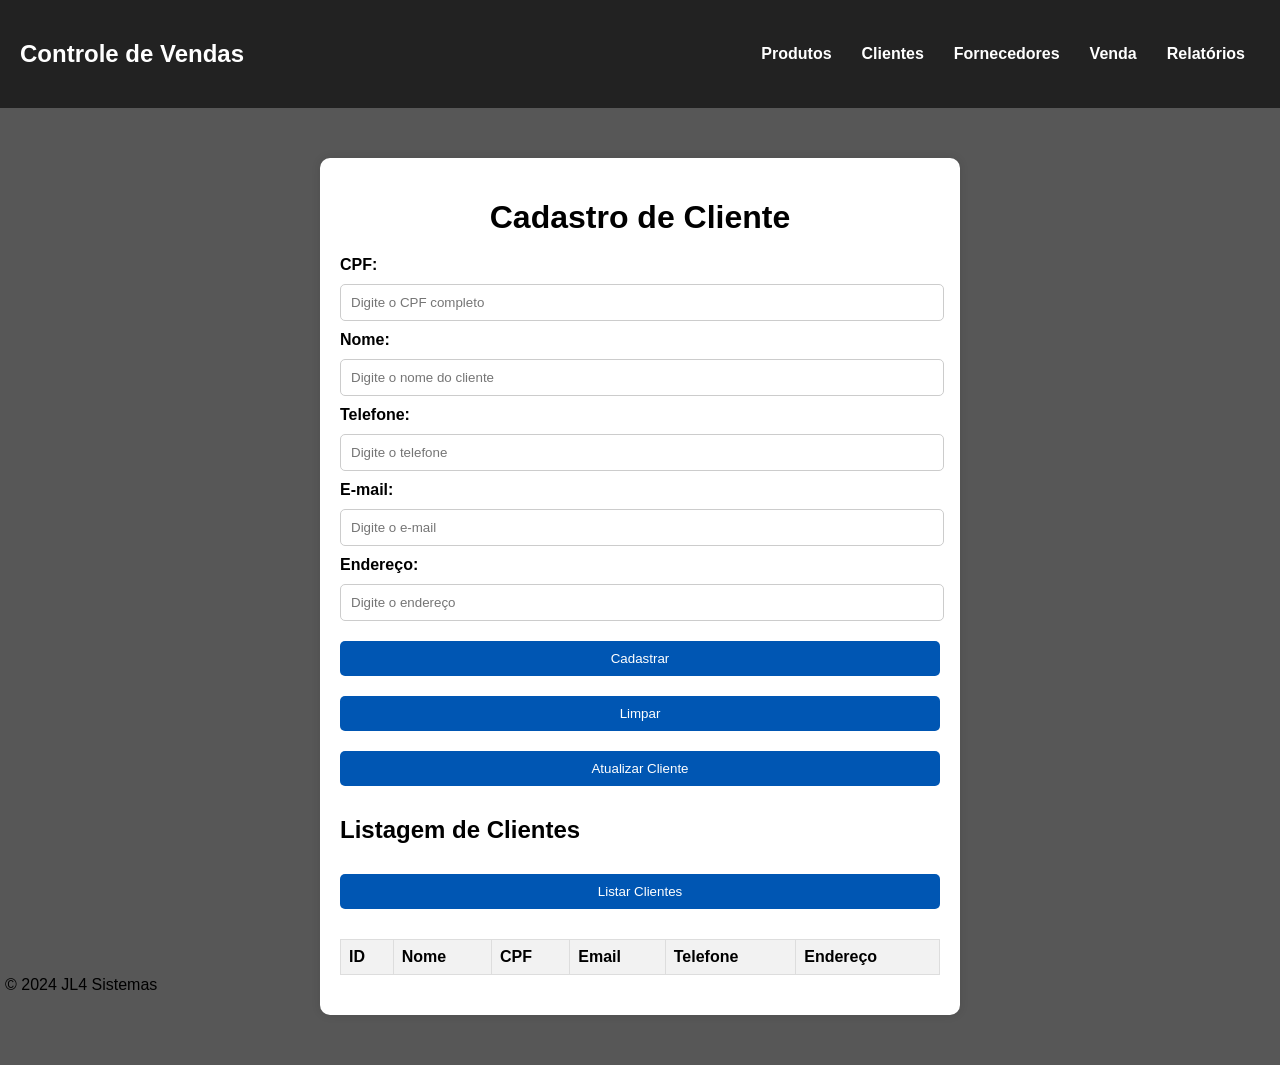
<file: public/cliente.html>
<!DOCTYPE html>
<html lang="pt-br">
<head>
    <meta charset="UTF-8">
    <meta name="viewport" content="width=device-width, initial-scale=1.0">
    <title>Cadastro de Clientes</title>
    <link rel="stylesheet" href="cliente.css">
    <script src="cliente.js"></script>
</head>
<body>
<header>
    <div class="cabecalho">
        <h2>Controle de Vendas</h2>
        <nav>
            <ul>
                <li><a href="produto.html">Produtos</a></li>
                <li><a href="cliente.html">Clientes</a></li>
                <li><a href="fornecedor.html">Fornecedores</a></li>
                <li><a href="venda.html">Venda</a></li>
                <li><a href="relatorios.html">Relatórios</a></li>
            </ul>
        </nav>
    </div>
</header>

<div id="main-container">
    <h1>Cadastro de Cliente</h1>
    <form id="cliente-form" >
        <div class="full-box">
            <label for="cpf">CPF:</label>
            <input type="text" id="cpf" maxlength="11" placeholder="Digite o CPF completo" />
        </div>
        <div class="full-box">
            <label for="nome">Nome:</label>
            <input type="text" id="nome" name="nome" placeholder="Digite o nome do cliente" required>
        </div>
        <div class="half-box">
            <label for="telefone">Telefone:</label>
            <input type="text" id="telefone" name="telefone" placeholder="Digite o telefone" required>
        </div>
        <div class="half-box">
            <label for="email">E-mail:</label>
            <input type="email" id="email" name="email" placeholder="Digite o e-mail" required>
        </div>
        
        <div class="full-box">
            <label for="endereco">Endereço:</label>
            <input type="text" id="endereco" name="endereco" placeholder="Digite o endereço" required>
        </div>
        <div class="full-box">
            <input type="submit" value="Cadastrar" class="alinhaBtns" onclick="cadastrarCliente(event)">
            <input type="reset" value="Limpar" class="alinhaBtns">
            <input type="button" value="Atualizar Cliente" class="alinhaBtns" onclick="atualizarCliente(); limpaCliente();" />
        </div>
    </form>
    <h2>Listagem de Clientes</h2>
    <button type="button" onclick="listarClientes()" class="alinhaBtns">Listar Clientes</button>
    
    <table border="1">
        <thead>
            <tr>
                <th>ID</th>
                <th>Nome</th>
                <th>CPF</th>
                <th>Email</th>
                <th>Telefone</th>
                <th>Endereço</th>
            </tr>
        </thead>
        <tbody id="tabela-clientes">
            <!-- Linhas serão preenchidas pelo JavaScript -->
        </tbody>
    </table>

</div>

<footer>
    <p>© 2024 JL4 Sistemas</p>
</footer>
</body>
</html>
</file>
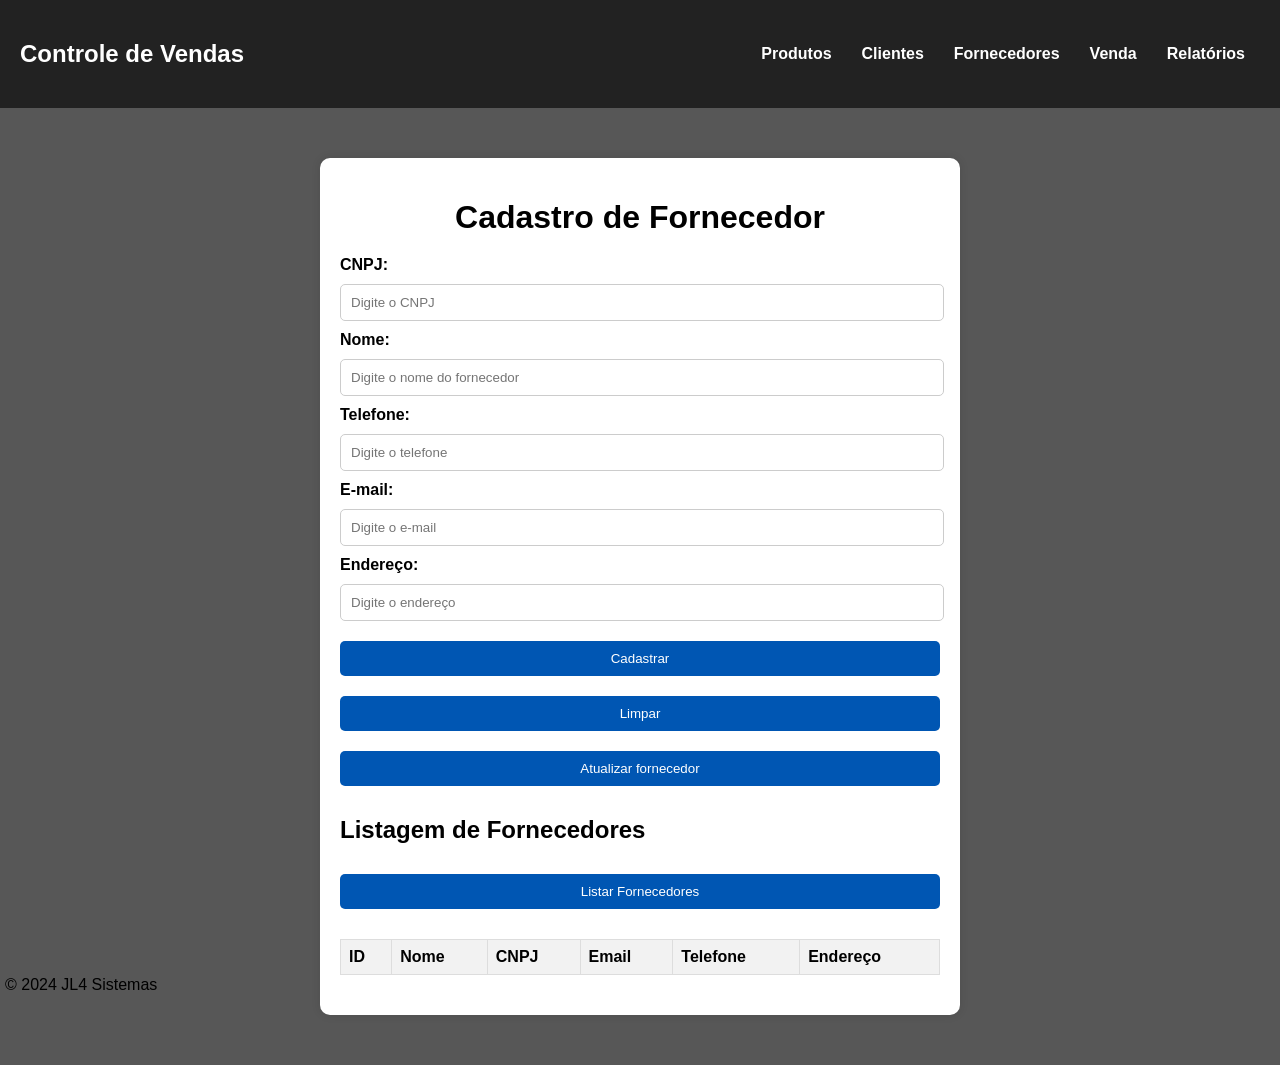
<file: public/fornecedor.html>
<!DOCTYPE html>
<html lang="pt-br">
<head>
    <meta charset="UTF-8">
    <meta name="viewport" content="width=device-width, initial-scale=1.0">
    <title>Cadastro de Fornecedores</title>
    <link rel="stylesheet" href="fornecedor.css">
    <script src="fornecedor.js"></script>
</head>
<body>
<header>
    <div class="cabecalho">
        <h2>Controle de Vendas</h2>
        <nav>
            <ul>
                <li><a href="produto.html">Produtos</a></li>
                <li><a href="cliente.html">Clientes</a></li>
                <li><a href="fornecedor.html">Fornecedores</a></li>
                <li><a href="venda.html">Venda</a></li>
                <li><a href="relatorios.html">Relatórios</a></li>
            </ul>
        </nav>
    </div>
</header>

<div id="main-container">
    <h1>Cadastro de Fornecedor</h1>
    <form id="fornecedor-form">
        <div class="full-box">
            <label for="cnpj">CNPJ:</label>
            <input type="text" id="cnpj" name="cnpj" placeholder="Digite o CNPJ" required>
        </div>
        <div class="full-box">
            <label for="nome">Nome:</label>
            <input type="text" id="nome" name="nome" placeholder="Digite o nome do fornecedor" required>
        </div>
        <div class="half-box">
            <label for="telefone">Telefone:</label>
            <input type="text" id="telefone" name="telefone" placeholder="Digite o telefone" required>
        </div>
        <div class="half-box">
            <label for="email">E-mail:</label>
            <input type="email" id="email" name="email" placeholder="Digite o e-mail" required>
        </div>
        <div class="full-box">
            <label for="endereco">Endereço:</label>
            <input type="text" id="endereco" name="endereco" placeholder="Digite o endereço" required>
        </div>
        <div class="full-box">
            <input type="submit" value="Cadastrar" class="alinhaBtns" onclick="cadastrarFornecedor(event)">
            <input type="reset" value="Limpar" class="alinhaBtns">
            <input type="button" value="Atualizar fornecedor" class="alinhaBtns" onclick="atualizarFornecedor(); limpaFornecedor();" />
        </div>
    </form>
    <h2>Listagem de Fornecedores</h2>
    <button type="button" onclick="listarFornecedores()" class="alinhaBtns">Listar Fornecedores</button>
    
    <table border="1">
        <thead>
            <tr>
                <th>ID</th>
                <th>Nome</th>
                <th>CNPJ</th>
                <th>Email</th>
                <th>Telefone</th>
                <th>Endereço</th>
            </tr>
        </thead>
        <tbody id="tabela-fornecedores">
            <!-- Linhas serão preenchidas pelo JavaScript -->
        </tbody>
    </table>
</div>

<footer>
    <p>© 2024 JL4 Sistemas</p>
</footer>
</body>
</html>
</file>
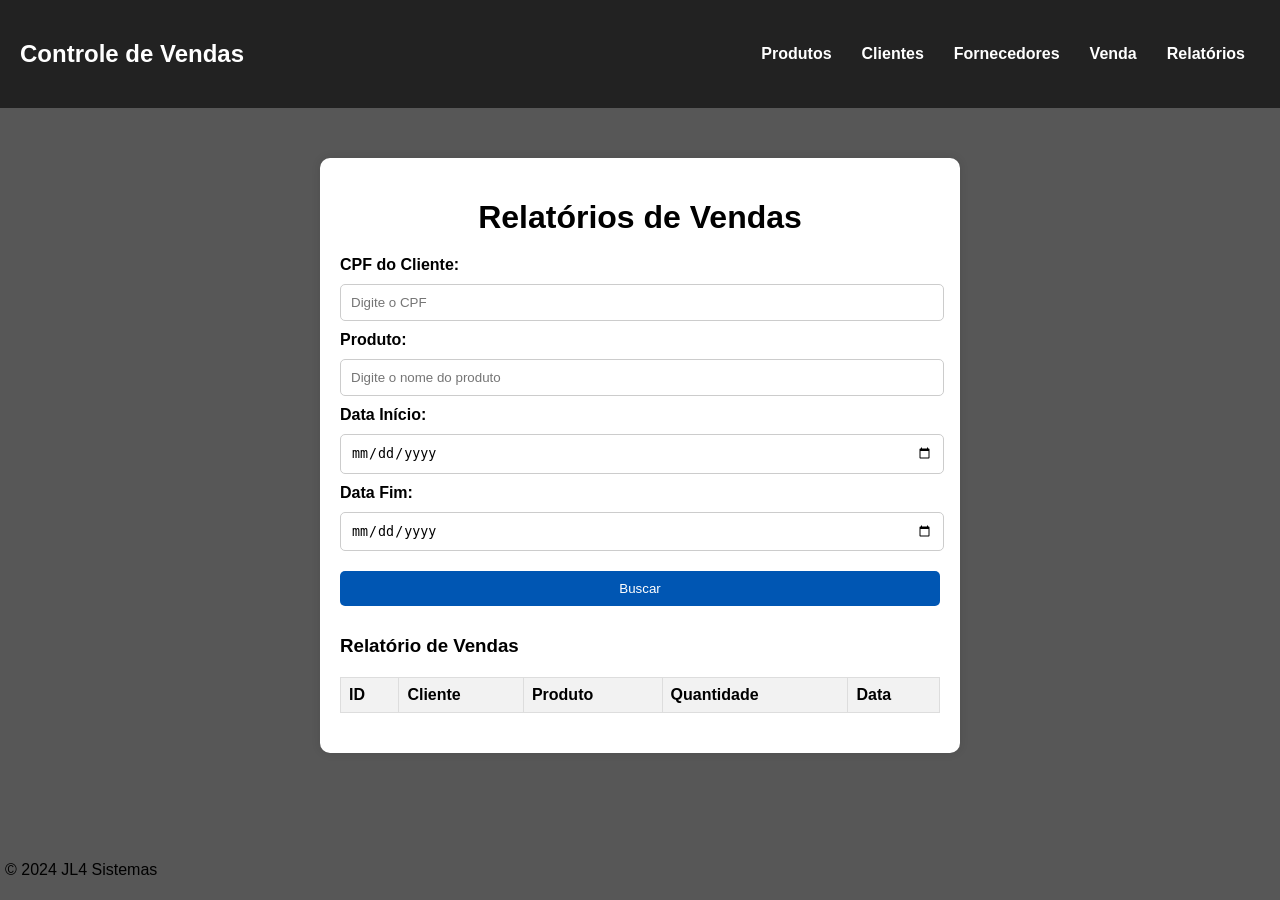
<file: public/relatorios.html>
<!DOCTYPE html>
<html lang="pt-br">
<head>
    <meta charset="UTF-8">
    <meta name="viewport" content="width=device-width, initial-scale=1.0">
    <title>Realização de Venda</title>
    <link rel="stylesheet" href="relatorios.css">
    <script src="relatorios.js"></script>
</head>
<body onload="buscarProdutos()">
<header>
    <div class="cabecalho">
        <h2>Controle de Vendas</h2>
        <nav>
            <ul>
                <li><a href="produto.html">Produtos</a></li>
                <li><a href="cliente.html">Clientes</a></li>
                <li><a href="fornecedor.html">Fornecedores</a></li>
                <li><a href="venda.html">Venda</a></li>
                <li><a href="relatorios.html">Relatórios</a></li>
            </ul>
        </nav>
    </div>
</header>

<div id="main-container">
    <h1>Relatórios de Vendas</h1>

    <div class="filters">
        <label for="cpf">CPF do Cliente:</label>
        <input type="text" id="cpf" placeholder="Digite o CPF">

        <label for="produto">Produto:</label>
        <input type="text" id="produto" placeholder="Digite o nome do produto">

        <label for="dataInicio">Data Início:</label>
        <input type="date" id="dataInicio">

        <label for="dataFim">Data Fim:</label>
        <input type="date" id="dataFim">

        <button onclick="buscarRelatorio()" class="alinhaBtns">Buscar</button>
    </div>

    <h3>Relatório de Vendas</h3>
    <table>
        <thead>
            <tr>
                <th>ID</th>
                <th>Cliente</th>
                <th>Produto</th>
                <th>Quantidade</th>
                <th>Data</th>
            </tr>
        </thead>
        <tbody id="tabela-vendas">
            <!-- As vendas filtradas aparecerão aqui -->
        </tbody>
    </table>
</div>


<footer>
    <p>© 2024 JL4 Sistemas</p>
</footer>
</body>
</html>
</file>
<file: public/cliente.css>
body {
    background-color: rgb(87, 87, 87);
    font-family: 'Montserrat', sans-serif;
    margin: 0;
    padding: 0;
}

header {
    background-color: rgb(34, 34, 34);
    padding: 20px;
}

.cabecalho {
    display: flex;
    justify-content: space-between;
    align-items: center;
}

nav ul {
    list-style: none;
    display: flex;
    padding: 0;
}

nav ul li {
    margin: 0 15px;
}

nav ul li a {
    text-decoration: none;
    color: white;
    font-weight: bold;
}

#main-container {
    max-width: 600px;
    margin: 50px auto;
    background: white;
    padding: 20px;
    border-radius: 10px;
    box-shadow: 0 0 10px rgba(0, 0, 0, 0.1);
}

h1 {
    text-align: center;
    margin-bottom: 20px;
}

label {
    font-weight: bold;
}

input, textarea {
    width: 97%;
    padding: 10px;
    margin: 10px 0;
    border: 1px solid #ccc;
    border-radius: 5px;
}

textarea {
    resize: none;
}

.alinhaBtns {
    background-color: #0056b3;
    color: white;
    border: none;
    padding: 10px;
    width: 100%;
    margin: 10px 0;
    border-radius: 5px;
    cursor: pointer;
}
table {
    width: 100%;
    border-collapse: collapse;
    margin: 20px 0;
}

table th, table td {
    border: 1px solid #ddd;
    padding: 8px;
    text-align: left;
}

table th {
    background-color: #f2f2f2;
    font-weight: bold;
}
footer{
    position: absolute;
    bottom: 5px;
    left: 5px;
}
body{
    position: relative;
}
.cabecalho h2{
    color: white;
}
</file>
<file: public/fornecedor.css>
body {
    background-color: rgb(87, 87, 87);
    font-family: 'Montserrat', sans-serif;
    margin: 0;
    padding: 0;
}

header {
    background-color: rgb(34, 34, 34);
    padding: 20px;
}

.cabecalho {
    display: flex;
    justify-content: space-between;
    align-items: center;
}

nav ul {
    list-style: none;
    display: flex;
    padding: 0;
}

nav ul li {
    margin: 0 15px;
}

nav ul li a {
    text-decoration: none;
    color: white;
    font-weight: bold;
}

#main-container {
    max-width: 600px;
    margin: 50px auto;
    background: white;
    padding: 20px;
    border-radius: 10px;
    box-shadow: 0 0 10px rgba(0, 0, 0, 0.1);
}

h1 {
    text-align: center;
    margin-bottom: 20px;
}

label {
    font-weight: bold;
}

input, textarea {
    width: 97%;
    padding: 10px;
    margin: 10px 0;
    border: 1px solid #ccc;
    border-radius: 5px;
}

textarea {
    resize: none;
}

.alinhaBtns {
    background-color: #0056b3;
    color: white;
    border: none;
    padding: 10px;
    width: 100%;
    margin: 10px 0;
    border-radius: 5px;
    cursor: pointer;
}
table {
    width: 100%;
    border-collapse: collapse;
    margin: 20px 0;
}

table th, table td {
    border: 1px solid #ddd;
    padding: 8px;
    text-align: left;
}

table th {
    background-color: #f2f2f2;
    font-weight: bold;
}
footer{
    position: absolute;
    bottom: 5px;
    left: 5px;
}
body{
    position: relative;
}
.cabecalho h2{
    color: white;
}
</file>
<file: public/relatorios.css>
body {
    background-color: rgb(87, 87, 87);
    font-family: 'Montserrat', sans-serif;
    margin: 0;
    padding: 0;
}

header {
    background-color: rgb(34, 34, 34);
    padding: 20px;
}

.cabecalho {
    display: flex;
    justify-content: space-between;
    align-items: center;
}

nav ul {
    list-style: none;
    display: flex;
    padding: 0;
}

nav ul li {
    margin: 0 15px;
}

nav ul li a {
    text-decoration: none;
    color: white;
    font-weight: bold;
}

#main-container {
    max-width: 600px;
    margin: 50px auto;
    background: white;
    padding: 20px;
    border-radius: 10px;
    box-shadow: 0 0 10px rgba(0, 0, 0, 0.1);
}

h1 {
    text-align: center;
    margin-bottom: 20px;
}

label {
    font-weight: bold;
}

input, textarea {
    width: 97%;
    padding: 10px;
    margin: 10px 0;
    border: 1px solid #ccc;
    border-radius: 5px;
}

textarea {
    resize: none;
}

.alinhaBtns {
    background-color: #0056b3;
    color: white;
    border: none;
    padding: 10px;
    width: 100%;
    margin: 10px 0;
    border-radius: 5px;
    cursor: pointer;
}
table {
    width: 100%;
    border-collapse: collapse;
    margin: 20px 0;
}

table th, table td {
    border: 1px solid #ddd;
    padding: 8px;
    text-align: left;
}

table th {
    background-color: #f2f2f2;
    font-weight: bold;
}
footer{
    position: absolute;
    bottom: 5px;
    left: 5px;
}
.cabecalho h2{
    color: white;
}
</file>
